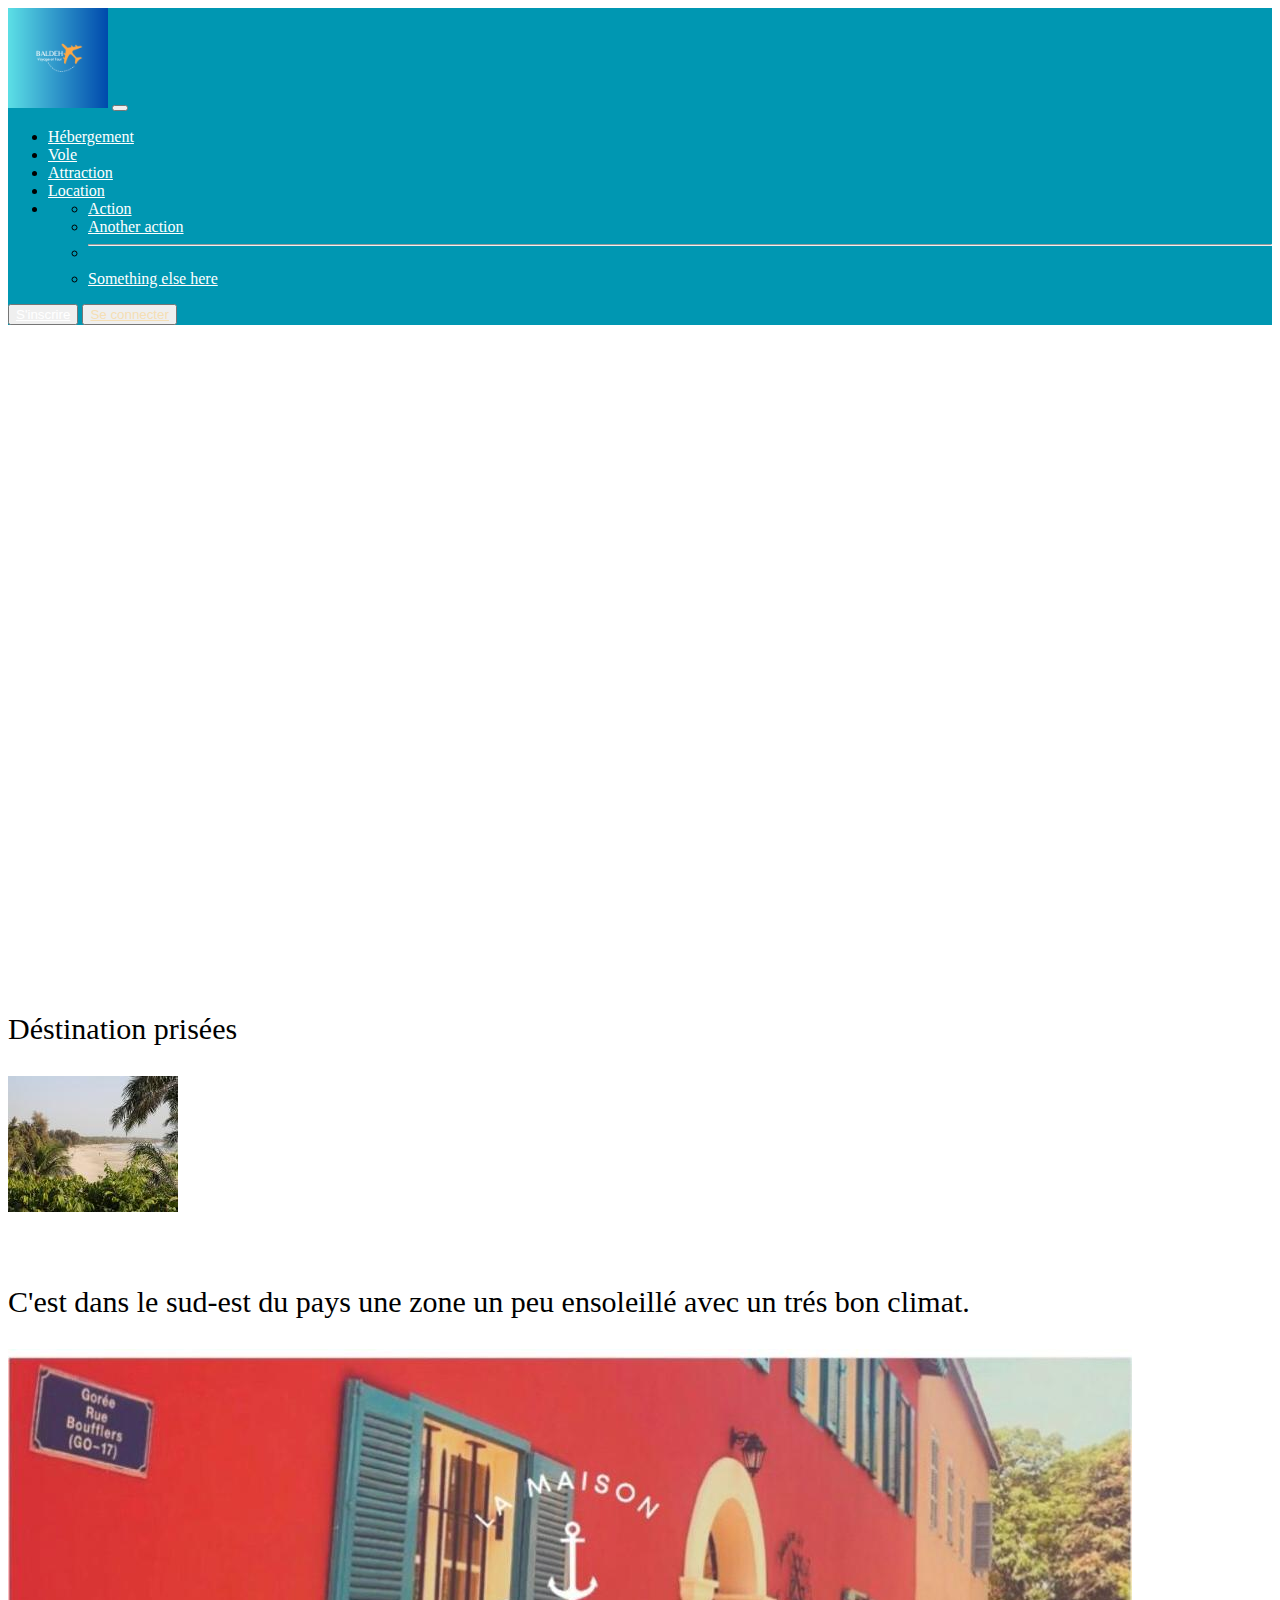
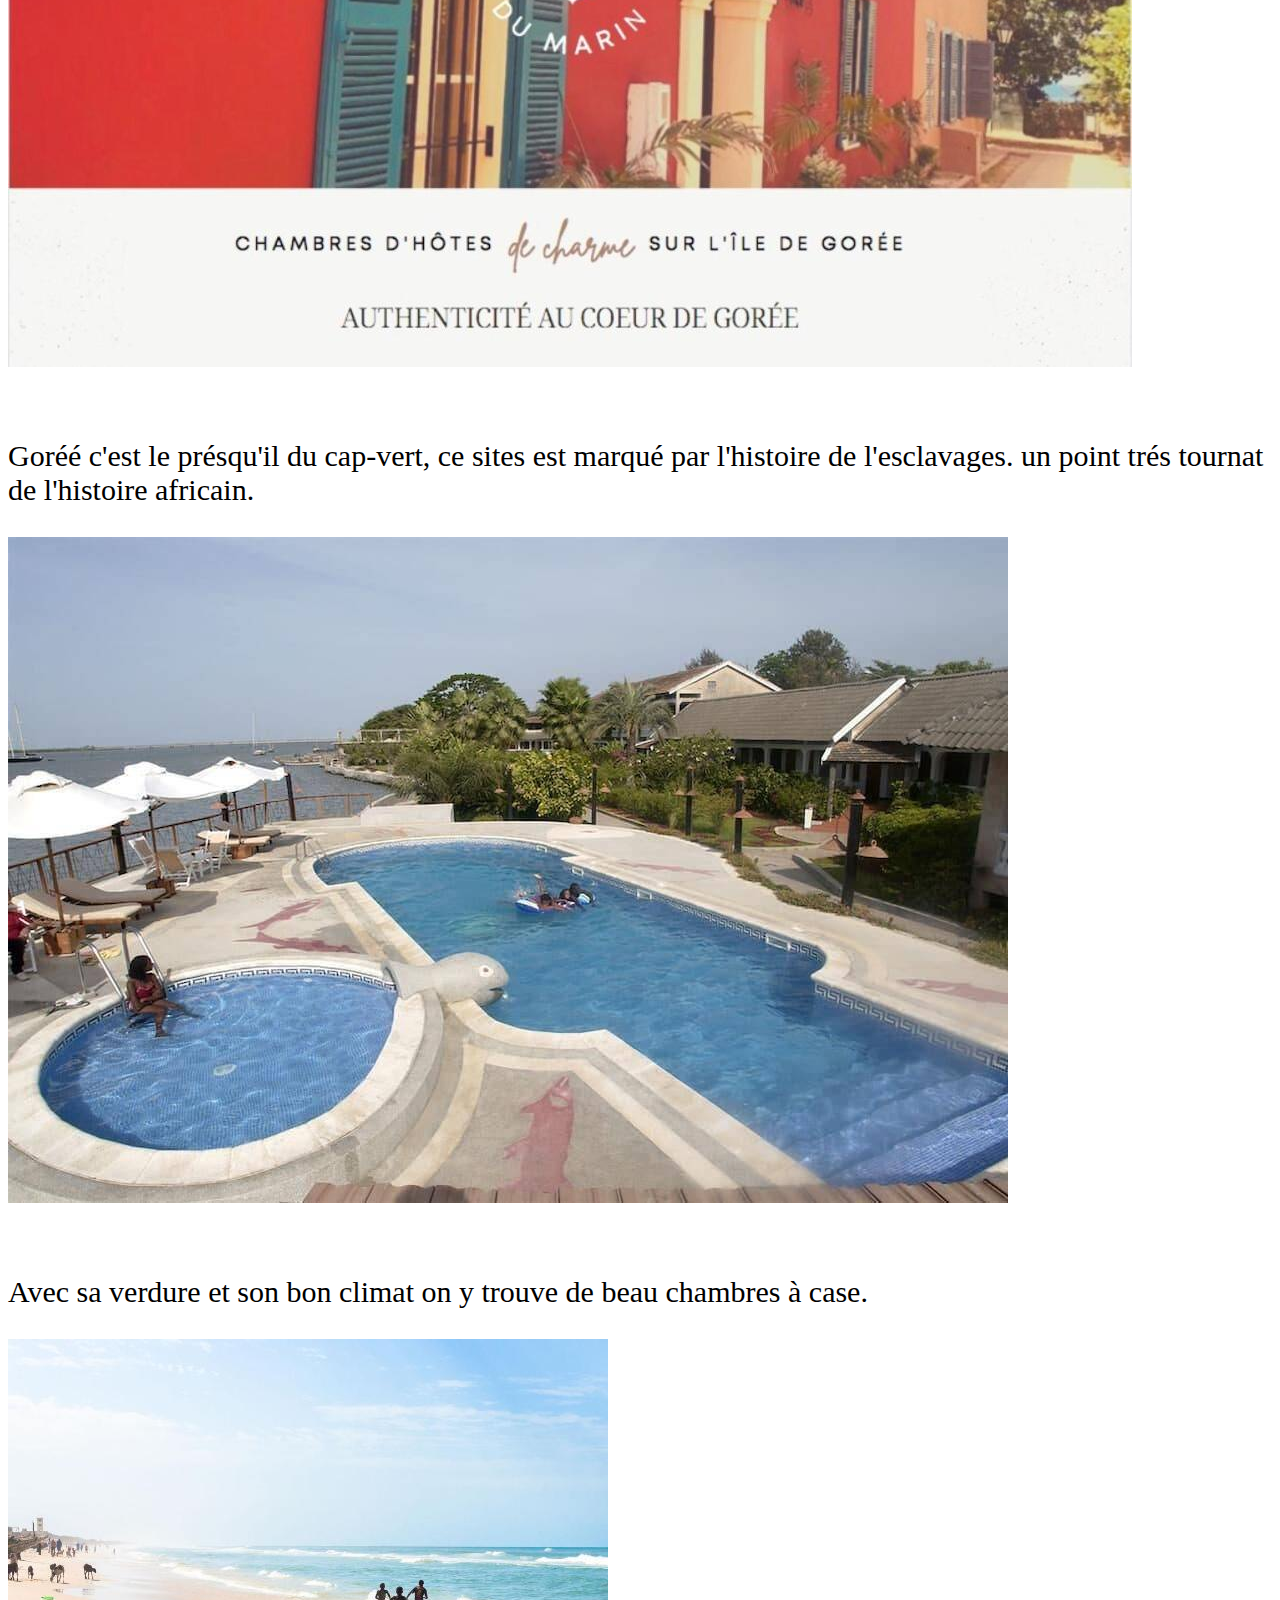
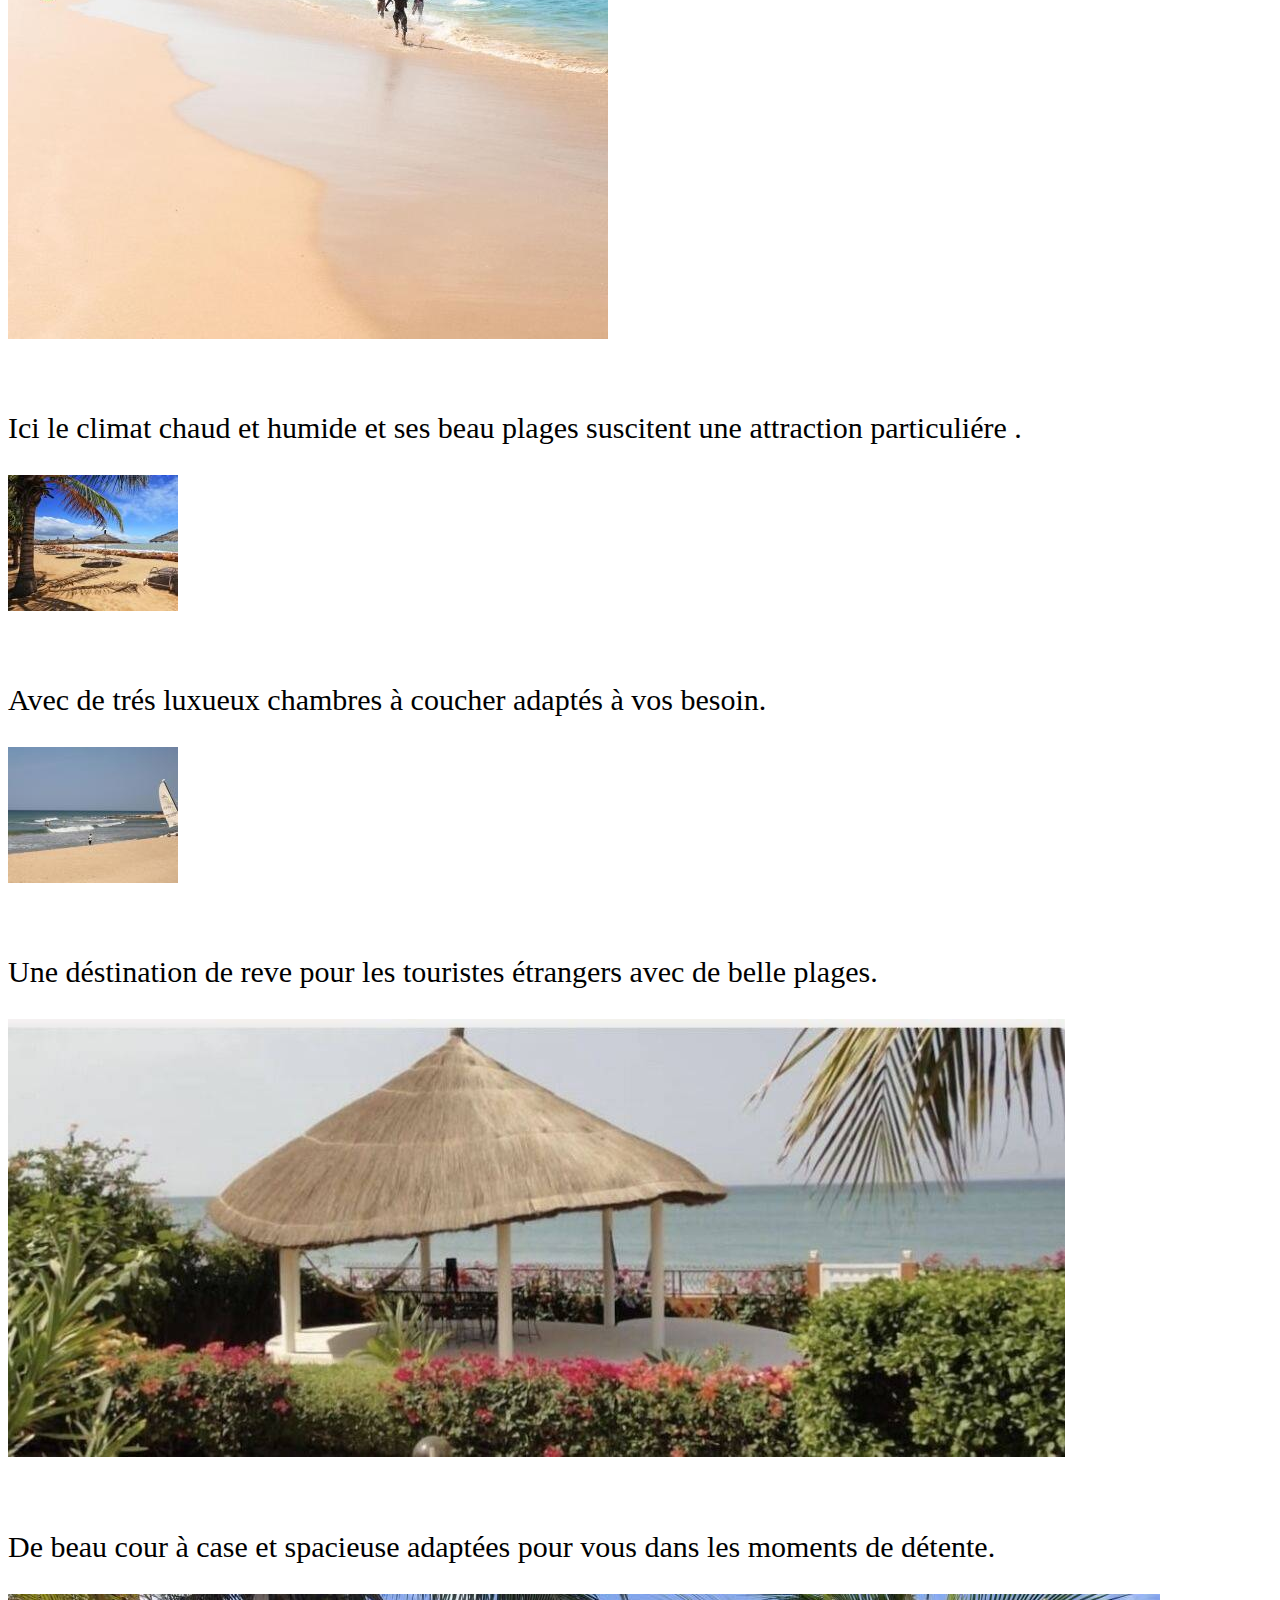
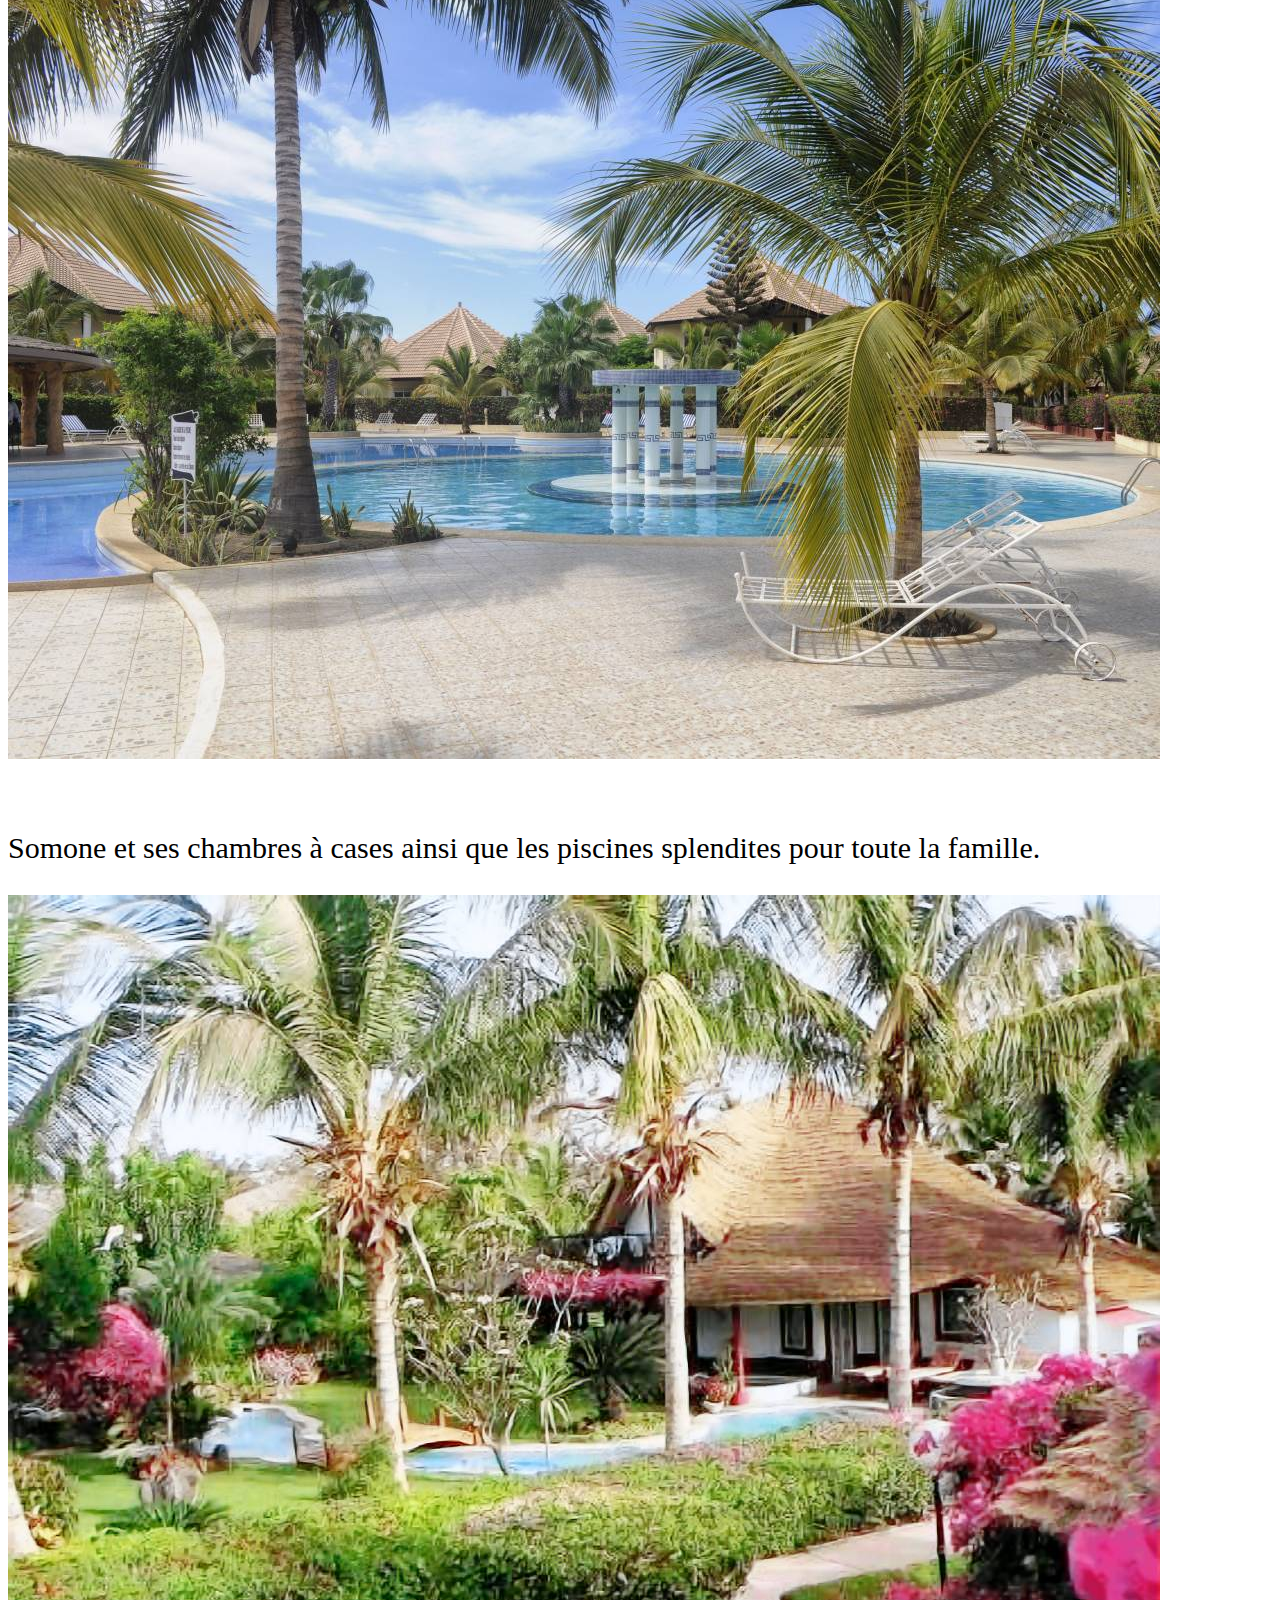
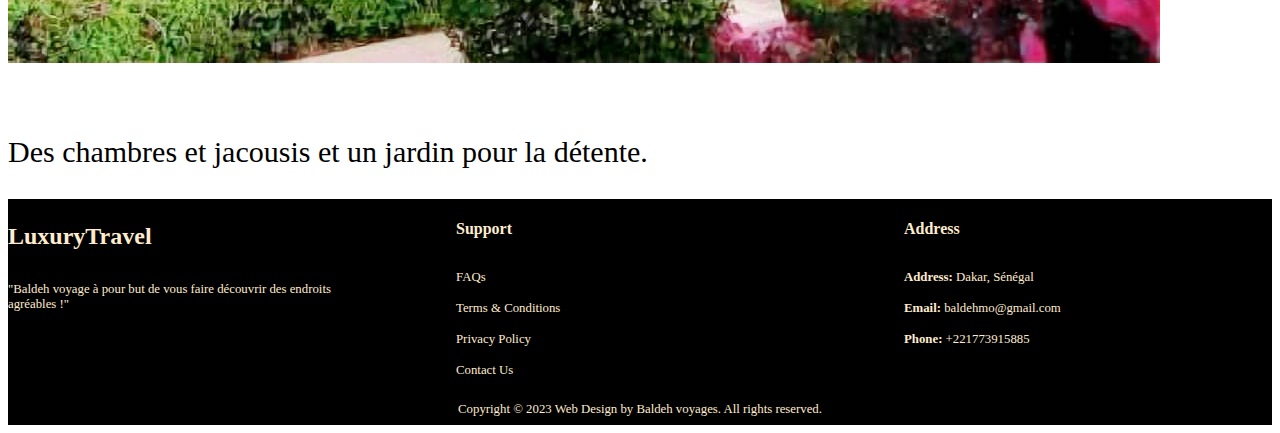
<file: index.html>
<!DOCTYPE html>
<html lang="en">
<head>
    <meta charset="UTF-8">
    <meta http-equiv="X-UA-Compatible" content="IE=edge">
    <meta name="viewport" content="width=device-width, initial-scale=1.0">
    <link href="https://cdn.jsdelivr.net/npm/bootstrap@5.0.2/dist/css/bootstrap.min.css" rel="stylesheet"
        integrity="sha384-EVSTQN3/azprG1Anm3QDgpJLIm9Nao0Yz1ztcQTwFspd3yD65VohhpuuCOmLASjC" crossorigin="anonymous">

    <link rel="stylesheet" href="styles.css"> 
    <title>Baldeh voyages</title>
</head>
<body>
    <nav class="navbar navbar-expand-lg navbar-light menu">
        <div class="container-fluid">
            <img src="Travel Agency Logo.png" alt="" width="100px" height="100px">
            <button class="navbar-toggler" type="button" data-bs-toggle="collapse" data-bs-target="#navbarScroll"
                aria-controls="navbarScroll" aria-expanded="false" aria-label="Toggle navigation">
                <span class="navbar-toggler-icon"></span>
            </button>
            <div class="collapse navbar-collapse" id="navbarScroll">
                <ul class="navbar-nav me-auto my-2 my-lg-0 navbar-nav-scroll" style="--bs-scroll-height: 100px;">
                    <li class="nav-item">
                        <a class="nav-link active" aria-current="page" href="index3.html">Hébergement</a>
                    </li>
                    <li class="nav-item">
                        <a class="nav-link active" aria-current="page" href="#">Vole</a>
                    </li>
                    <li class="nav-item">
                        <a class="nav-link active" aria-current="page" href="index.html">Attraction</a>
                    </li>
                    <li class="nav-item">
                        <a class="nav-link active" aria-current="page" href="#">Location</a>
                    </li>
                   
                    <li class="nav-item dropdown">
                        
                        <ul class="dropdown-menu" aria-labelledby="navbarScrollingDropdown">
                            <li><a class="dropdown-item" href="#">Action</a></li>
                            <li><a class="dropdown-item" href="#">Another action</a></li>
                            <li>
                                <hr class="dropdown-divider">
                            </li>
                            <li><a class="dropdown-item" href="#">Something else here</a></li>
                        </ul>
                    </li>
                   
                </ul>
                <form class="d-flex">
                    <button class="btn btn-outline-light" type="submit "> <a href="index1.html" style="color: white;"> S'inscrire</a></button>
                    <button class="btn btn-outline-light" type="submit"> <a href="index2.html" style="color: wheat;">Se connecter</a></button>

                </form>
            </div>
        </div>
    </nav>
    <section class="sect1">
        <h1 class="mb-2">Trouvez votre prochain séjour</h1>
        <h5>Rechercher des offres sur des hotels, des hébergements independant et plus encore</h5>

    </section>
    <br>
    <br>
    <section class="">
        <div class="container">
            <p class="mb-2">Déstination prisées </p>
            <div class="row row-cols-1 row-cols-md-3 g-4">
                <div class="col">
                    <div class="card">
                        <img src="cap skiring.jpg" class="card-img-top" alt="...">
                        <div class="card-body">
                            <h5 class="card-title">Card title</h5>
                            <p class="card-text">C'est dans le sud-est du pays une zone un peu ensoleillé avec un trés bon climat.</p>
                        </div>
                    </div>
                </div>
                <div class="col">
                    <div class="card">
                        <img src="gorée.jpg" class="card-img-top" alt="...">
                        <div class="card-body">
                            <h5 class="card-title">Card title</h5>
                            <p class="card-text">Goréé c'est le présqu'il du cap-vert, ce sites est marqué par l'histoire de l'esclavages. un point trés tournat de l'histoire africain.</p>
                        </div>
                    </div>
                </div>
                <div class="col">
                    <div class="card">
                        <img src="ziguinchor.jpg" class="card-img-top" alt="...">
                        <div class="card-body">
                            <h5 class="card-title">Card title</h5>
                            <p class="card-text">Avec sa verdure et son bon climat on y trouve de beau chambres à case.</p>
                        </div>
                    </div>
                </div>
               
            </div>

        </div>
        <div class="container">
            <div class="row row-cols-1 row-cols-md-3 g-4">
                <div class="col">
                    <div class="card">
                        <img src="Plages mbour.jpg" class="card-img-top" alt="...">
                        <div class="card-body">
                            <h5 class="card-title">Card title</h5>
                            <p class="card-text">Ici le climat chaud et humide et ses beau plages suscitent une attraction particuliére .</p>
                        </div>
                    </div>
                </div>
                <div class="col">
                    <div class="card">
                        <img src="Saly portudal.jpg" class="card-img-top" alt="...">
                        <div class="card-body">
                            <h5 class="card-title">Card title</h5>
                            <p class="card-text">Avec de trés luxueux chambres à coucher adaptés à vos besoin.</p>
                        </div>
                    </div>
                </div>
                <div class="col">
                    <div class="card">
                        <img src="somone.jpg" class="card-img-top" alt="...">
                        <div class="card-body">
                            <h5 class="card-title">Card title</h5>
                            <p class="card-text">Une déstination de reve pour les touristes étrangers avec de belle plages.</p>
                        </div>
                    </div>
                </div>
        
            </div>
            <div class="container">
                <div class="row row-cols-1 row-cols-md-3 g-4">
                    <div class="col">
                        <div class="card">
                            <img src="somone1.jpg" class="card-img-top" alt="...">
                            <div class="card-body">
                                <h5 class="card-title">Card title</h5>
                                <p class="card-text">De beau cour à case et spacieuse adaptées pour vous dans les moments de détente.</p>
                            </div>
                        </div>
                    </div>
                    <div class="col">
                        <div class="card">
                            <img src="maison à case 2.jpg" class="card-img-top" alt="...">
                            <div class="card-body">
                                <h5 class="card-title">Card title</h5>
                                <p class="card-text">Somone et ses chambres à cases ainsi que les piscines splendites pour toute la famille.</p>
                            </div>
                        </div>
                    </div>
                    <div class="col">
                        <div class="card">
                            <img src="maison à case.jpg" class="card-img-top" alt="...">
                            <div class="card-body">
                                <h5 class="card-title">Card title</h5>
                                <p class="card-text">Des chambres et jacousis et un jardin pour la détente.</p>
                            </div>
                        </div>
                    </div>
            
                </div>
            
            </div>
        
        </div>
    </section>
    <section>
        <footer class="footer">
            <div class="sectioncontainer footercontainer">
                <div class="footercol">
                    <h3>LuxuryTravel<span></span></h3>
                    <p>
                        "Baldeh voyage à pour but de vous faire découvrir des endroits agréables !"
                    </p>
                </div>
                <div class="footercol">
                    <h4>Support</h4>
                    <p>FAQs</p>
                    <p>Terms & Conditions</p>
                    <p>Privacy Policy</p>
                    <p>Contact Us</p>
                </div>
                <div class="footercol">
                    <h4>Address</h4>
                    <p>
                        <span>Address:</span> Dakar, Sénégal
                    </p>
                    <p><span>Email:</span> baldehmo@gmail.com</p>
                    <p><span>Phone:</span> +221773915885</p>
                </div>
                
            </div>
            <div class="footerbar">
                Copyright © 2023 Web Design by Baldeh voyages. All rights reserved.
            </div>
        </footer>
    </section>
    
   


    <link href="https://cdn.jsdelivr.net/npm/bootstrap@5.0.2/dist/css/bootstrap.min.css" rel="stylesheet"
        integrity="sha384-EVSTQN3/azprG1Anm3QDgpJLIm9Nao0Yz1ztcQTwFspd3yD65VohhpuuCOmLASjC" crossorigin="anonymous">
    <script src="https://cdn.jsdelivr.net/npm/bootstrap@5.0.2/dist/js/bootstrap.bundle.min.js"
        integrity="sha384-MrcW6ZMFYlzcLA8Nl+NtUVF0sA7MsXsP1UyJoMp4YLEuNSfAP+JcXn/tWtIaxVXM"
        crossorigin="anonymous"></script>
</body>

</html>
</file>
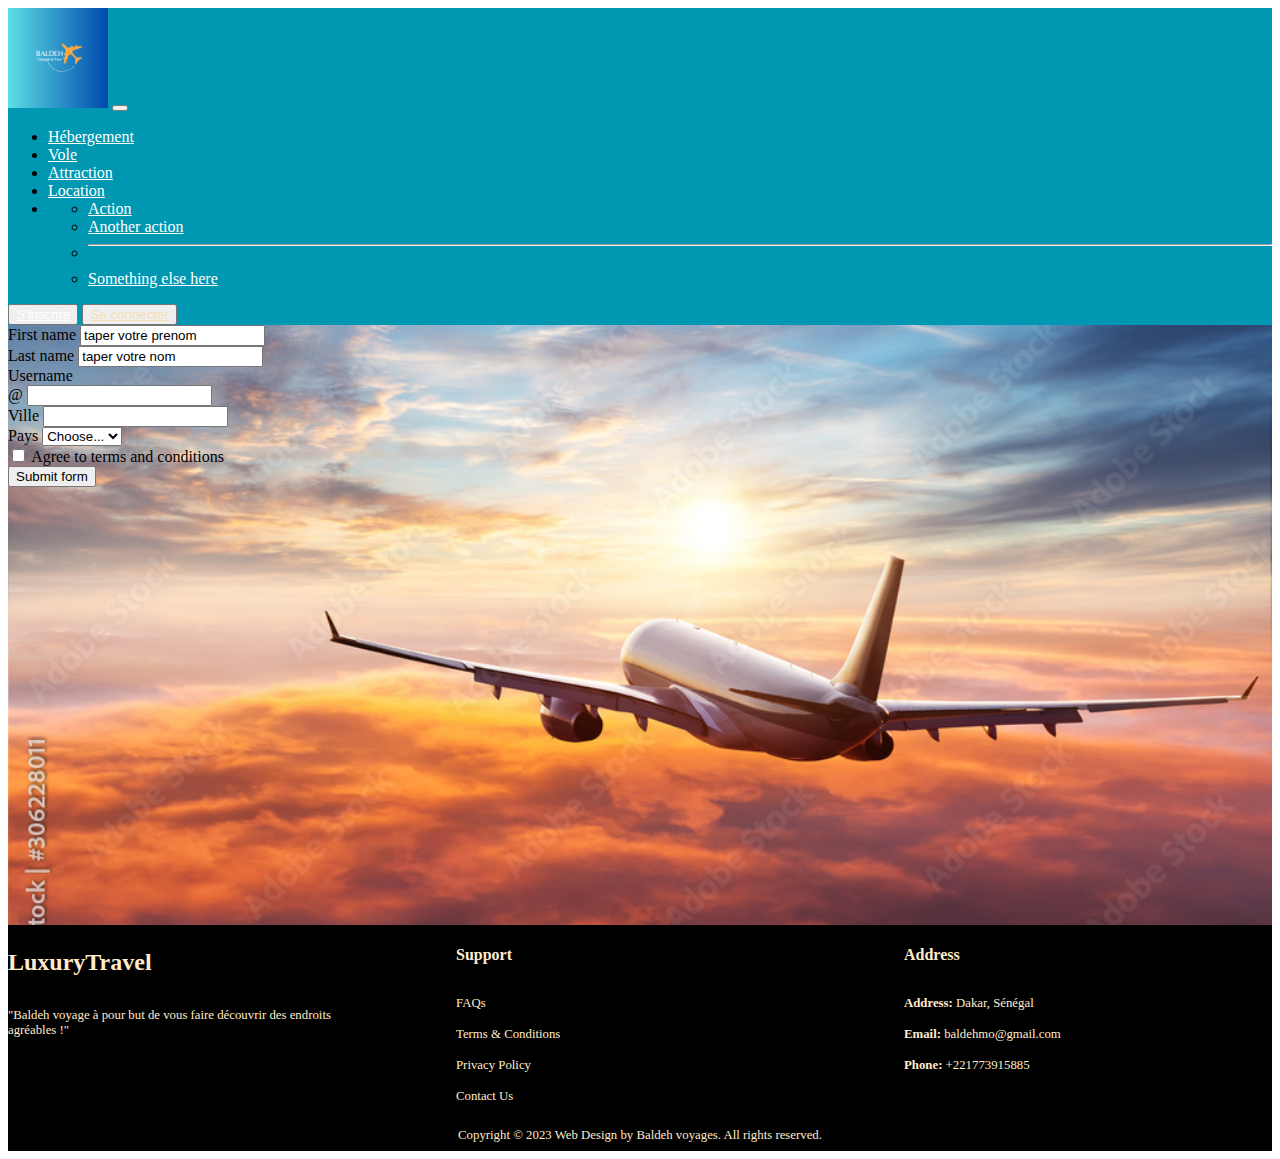
<file: index1.html>
<!DOCTYPE html>
<html lang="en">
<head>
    <meta charset="UTF-8">
    <meta http-equiv="X-UA-Compatible" content="IE=edge">
    <meta name="viewport" content="width=device-width, initial-scale=1.0">
    <link href="https://cdn.jsdelivr.net/npm/bootstrap@5.0.2/dist/css/bootstrap.min.css" rel="stylesheet"
        integrity="sha384-EVSTQN3/azprG1Anm3QDgpJLIm9Nao0Yz1ztcQTwFspd3yD65VohhpuuCOmLASjC" crossorigin="anonymous">
    
    <link rel="stylesheet" href="styles.css">
    <title>Baldeh voyages</title>
</head>
<body>
<nav class="navbar navbar-expand-lg navbar-light menu">
    <div class="container-fluid">
        <img src="Travel Agency Logo.png" alt="" width="100px" height="100px">
        <button class="navbar-toggler" type="button" data-bs-toggle="collapse" data-bs-target="#navbarScroll"
            aria-controls="navbarScroll" aria-expanded="false" aria-label="Toggle navigation">
            <span class="navbar-toggler-icon"></span>
        </button>
        <div class="collapse navbar-collapse" id="navbarScroll">
            <ul class="navbar-nav me-auto my-2 my-lg-0 navbar-nav-scroll" style="--bs-scroll-height: 100px;">
                <li class="nav-item">
                    <a class="nav-link active" aria-current="page" href="index3.html">Hébergement</a>
                </li>
                <li class="nav-item">
                    <a class="nav-link active" aria-current="page" href="#">Vole</a>
                </li>
                <li class="nav-item">
                    <a class="nav-link active" aria-current="page" href="index.html">Attraction</a>
                </li>
                <li class="nav-item">
                    <a class="nav-link active" aria-current="page" href="#">Location</a>
                </li>

                <li class="nav-item dropdown">

                    <ul class="dropdown-menu" aria-labelledby="navbarScrollingDropdown">
                        <li><a class="dropdown-item" href="#">Action</a></li>
                        <li><a class="dropdown-item" href="#">Another action</a></li>
                        <li>
                            <hr class="dropdown-divider">
                        </li>
                        <li><a class="dropdown-item" href="#">Something else here</a></li>
                    </ul>
                </li>

            </ul>
            <form class="d-flex">
                <button class="btn btn-outline-light" type="submit "> <a href="index1.html" style="color: white;">S'inscrire</a></button>
                <button class="btn btn-outline-light" type="submit"> <a href="index2.html" style="color: wheat;">Se connecter</a></button>

            </form>
        </div>
    </div>
</nav>
<section class="sect2">
    <form class="row g-3">
        <div class="col-md-4">
            <label for="validationDefault01" class="form-label">First name</label>
            <input type="text" class="form-control" id="validationDefault01" value="taper votre prenom" required>
        </div>
        <div class="col-md-4">
            <label for="validationDefault02" class="form-label">Last name</label>
            <input type="text" class="form-control" id="validationDefault02" value="taper votre nom" required>
        </div>
        <div class="col-md-4">
            <label for="validationDefaultUsername" class="form-label">Username</label>
            <div class="input-group">
                <span class="input-group-text" id="inputGroupPrepend2">@</span>
                <input type="text" class="form-control" id="validationDefaultUsername" aria-describedby="inputGroupPrepend2"
                    required>
            </div>
        </div>
        <div class="col-md-6">
            <label for="validationDefault03" class="form-label">Ville</label>
            <input type="text" class="form-control" id="validationDefault03" required>
        </div>
        <div class="col-md-3">
            <label for="validationDefault04" class="form-label">Pays</label>
            <select class="form-select" id="validationDefault04" required>
                <option selected disabled value="">Choose...</option>
                <option>...</option>
            </select>
        </div>
        <div class="col-12">
            <div class="form-check">
                <input class="form-check-input" type="checkbox" value="" id="invalidCheck2" required>
                <label class="form-check-label" for="invalidCheck2">
                    Agree to terms and conditions
                </label>
            </div>
        </div>
        <div class="col-12">
            <button class="btn btn-primary" type="submit">Submit form</button>
        </div>
    </form>
</section>
<section>
    <footer class="footer">
        <div class="sectioncontainer footercontainer">
            <div class="footercol">
                <h3>LuxuryTravel<span></span></h3>
                <p>
                    "Baldeh voyage à pour but de vous faire découvrir des endroits agréables !"
                </p>
            </div>
            <div class="footercol">
                <h4>Support</h4>
                <p>FAQs</p>
                <p>Terms & Conditions</p>
                <p>Privacy Policy</p>
                <p>Contact Us</p>
            </div>
            <div class="footercol">
                <h4>Address</h4>
                <p>
                    <span>Address:</span> Dakar, Sénégal
                </p>
                <p><span>Email:</span> baldehmo@gmail.com</p>
                <p><span>Phone:</span> +221773915885</p>
            </div>

        </div>
        <div class="footerbar">
            Copyright © 2023 Web Design by Baldeh voyages. All rights reserved.
        </div>
    </footer>
</section>



<link href="https://cdn.jsdelivr.net/npm/bootstrap@5.0.2/dist/css/bootstrap.min.css" rel="stylesheet"
    integrity="sha384-EVSTQN3/azprG1Anm3QDgpJLIm9Nao0Yz1ztcQTwFspd3yD65VohhpuuCOmLASjC" crossorigin="anonymous">
<script src="https://cdn.jsdelivr.net/npm/bootstrap@5.0.2/dist/js/bootstrap.bundle.min.js"
    integrity="sha384-MrcW6ZMFYlzcLA8Nl+NtUVF0sA7MsXsP1UyJoMp4YLEuNSfAP+JcXn/tWtIaxVXM"
    crossorigin="anonymous"></script>
</body>
</html>
</file>
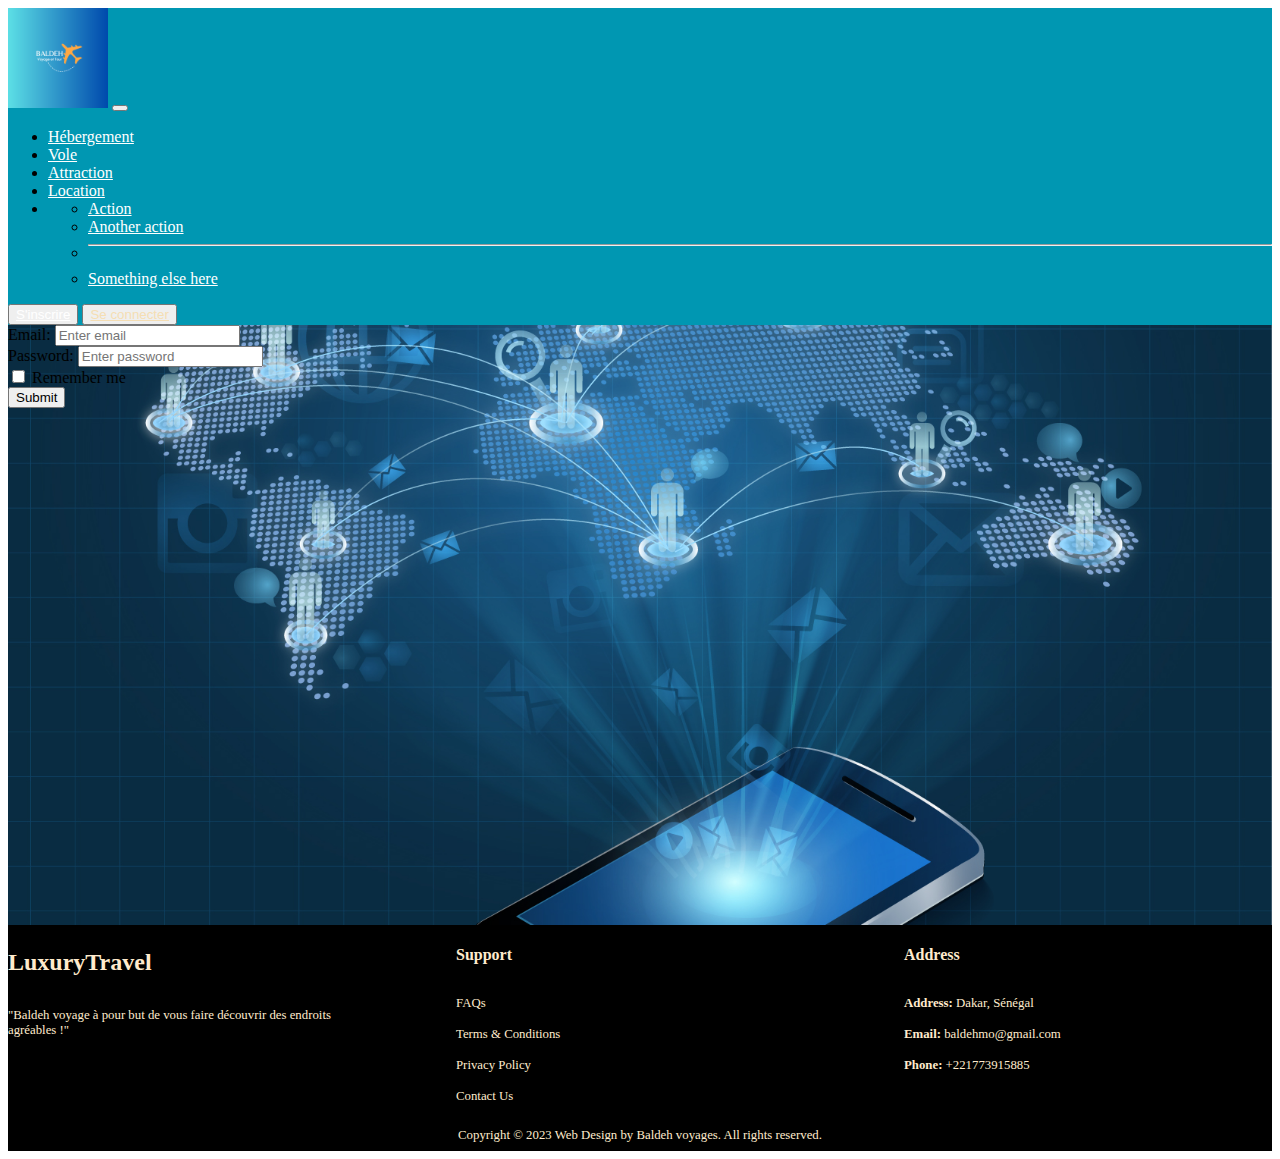
<file: index2.html>
<!DOCTYPE html>
<html lang="en">
<head>
    <meta charset="UTF-8">
    <meta http-equiv="X-UA-Compatible" content="IE=edge">
    <meta name="viewport" content="width=device-width, initial-scale=1.0">
    <link href="https://cdn.jsdelivr.net/npm/bootstrap@5.0.2/dist/css/bootstrap.min.css" rel="stylesheet"
        integrity="sha384-EVSTQN3/azprG1Anm3QDgpJLIm9Nao0Yz1ztcQTwFspd3yD65VohhpuuCOmLASjC" crossorigin="anonymous">
        <link rel="stylesheet" href="styles.css">
    <title>Baldeh voyages</title>
</head>
<body>
    <nav class="navbar navbar-expand-lg navbar-light menu">
        <div class="container-fluid">
            <img src="Travel Agency Logo.png" alt="" width="100px" height="100px">
            <button class="navbar-toggler" type="button" data-bs-toggle="collapse" data-bs-target="#navbarScroll"
                aria-controls="navbarScroll" aria-expanded="false" aria-label="Toggle navigation">
                <span class="navbar-toggler-icon"></span>
            </button>
            <div class="collapse navbar-collapse" id="navbarScroll">
                <ul class="navbar-nav me-auto my-2 my-lg-0 navbar-nav-scroll" style="--bs-scroll-height: 100px;">
                    <li class="nav-item">
                        <a class="nav-link active" aria-current="page" href="index3.html">Hébergement</a>
                    </li>
                    <li class="nav-item">
                        <a class="nav-link active" aria-current="page" href="#">Vole</a>
                    </li>
                    <li class="nav-item">
                        <a class="nav-link active" aria-current="page" href="index.html">Attraction</a>
                    </li>
                    <li class="nav-item">
                        <a class="nav-link active" aria-current="page" href="#">Location</a>
                    </li>
    
                    <li class="nav-item dropdown">
    
                        <ul class="dropdown-menu" aria-labelledby="navbarScrollingDropdown">
                            <li><a class="dropdown-item" href="#">Action</a></li>
                            <li><a class="dropdown-item" href="#">Another action</a></li>
                            <li>
                                <hr class="dropdown-divider">
                            </li>
                            <li><a class="dropdown-item" href="#">Something else here</a></li>
                        </ul>
                    </li>
    
                </ul>
                <form class="d-flex">
                    <button class="btn btn-outline-light" type="submit "> <a href="index1.html" style="color: white;">S'inscrire</a></button>
                    <button class="btn btn-outline-light" type="submit"> <a href="index2.html" style="color: wheat;">Se connecter</a></button>

                </form>
            </div>
        </div>
    </nav>
    <section class="sect4">
        <form action="/action_page.php">
            <div class="mb-3 mt-3">
                <label for="email" class="form-label">Email:</label>
                <input type="email" class="form-control" id="email" placeholder="Enter email" name="email">
            </div>
            <div class="mb-3">
                <label for="pwd" class="form-label">Password:</label>
                <input type="password" class="form-control" id="pwd" placeholder="Enter password" name="pswd">
            </div>
            <div class="form-check mb-3">
                <label class="form-check-label">
                    <input class="form-check-input" type="checkbox" name="remember"> Remember me
                </label>
            </div>
            <button type="submit" class="btn btn-primary">Submit</button>
        </form>

    </section>
    <section>
        <footer class="footer">
            <div class="sectioncontainer footercontainer">
                <div class="footercol">
                    <h3>LuxuryTravel<span></span></h3>
                    <p>
                        "Baldeh voyage à pour but de vous faire découvrir des endroits agréables !"
                    </p>
                </div>
                <div class="footercol">
                    <h4>Support</h4>
                    <p>FAQs</p>
                    <p>Terms & Conditions</p>
                    <p>Privacy Policy</p>
                    <p>Contact Us</p>
                </div>
                <div class="footercol">
                    <h4>Address</h4>
                    <p>
                        <span>Address:</span> Dakar, Sénégal
                    </p>
                    <p><span>Email:</span> baldehmo@gmail.com</p>
                    <p><span>Phone:</span> +221773915885</p>
                </div>
    
            </div>
            <div class="footerbar">
                Copyright © 2023 Web Design by Baldeh voyages. All rights reserved.
            </div>
        </footer>
    </section>
    <link href="https://cdn.jsdelivr.net/npm/bootstrap@5.0.2/dist/css/bootstrap.min.css" rel="stylesheet"
        integrity="sha384-EVSTQN3/azprG1Anm3QDgpJLIm9Nao0Yz1ztcQTwFspd3yD65VohhpuuCOmLASjC" crossorigin="anonymous">
    <script src="https://cdn.jsdelivr.net/npm/bootstrap@5.0.2/dist/js/bootstrap.bundle.min.js"
        integrity="sha384-MrcW6ZMFYlzcLA8Nl+NtUVF0sA7MsXsP1UyJoMp4YLEuNSfAP+JcXn/tWtIaxVXM"
        crossorigin="anonymous"></script>
</body>
</html>
</file>
<file: styles.css>
.menu {
  background-color: #0097b2;
}
.sect1 {
  background-image: url("https://img.freepik.com/photos-gratuite/concept-voyage-complet-points-repere_23-2149153258.jpg?size=626&ext=jpg&uid=R100485527&ga=GA1.2.399072530.1682338201&semt=sph");
  background-size: cover;
  background-position: center;
  height: 600px;
}
h1 {
  color: white;
  text-align: center;
}
h5 {
  color: white;
  text-align: center;
}
p {
  font-size: 30px;
}
.footer {
  background-color: black;
}

.footercontainer {
  display: grid;
  grid-template-columns: repeat(3, 1fr);
  gap: 5rem;
  color: var(--secondary-color);
  color: blanchedalmond;
}

.footercol h3 {
  font-size: 1.5rem;
  font-weight: 600;
  margin-bottom: 2rem;
}

.footercol h3 span {
  color: var(--primary-color);
}

.footercol p {
  font-size: 0.8rem;
  margin-bottom: 1rem;
  cursor: pointer;
  transition: 0.3s;
}

.footercol p:hover {
  color: var(--primary-color);
}

.footercol p span {
  font-weight: 600;
}

.footercol h4 {
  font-size: 1rem;
  font-weight: 600;
  margin-bottom: 2rem;
}

.footerbar {
  max-width: var(--max-width);
  margin: auto;
  padding: 0.5rem;
  text-align: center;
  font-size: 0.8rem;
  color: var(--secondary-color);
  border-top: 1px solid var(--text-light);
  color: blanchedalmond;
}
.sect2 {
  background-image: url(Avion.jpeg);
  background-size: cover;
  background-position: center;
  height: 600px;
}
.nav-item a {
  color: white;
}
.sect4 {
  background-image: url(connecter.jpg);
  background-size: cover;
  background-position: center;
  height: 600px;
}
h6 {
  font-size: 40px;
}
</file>
